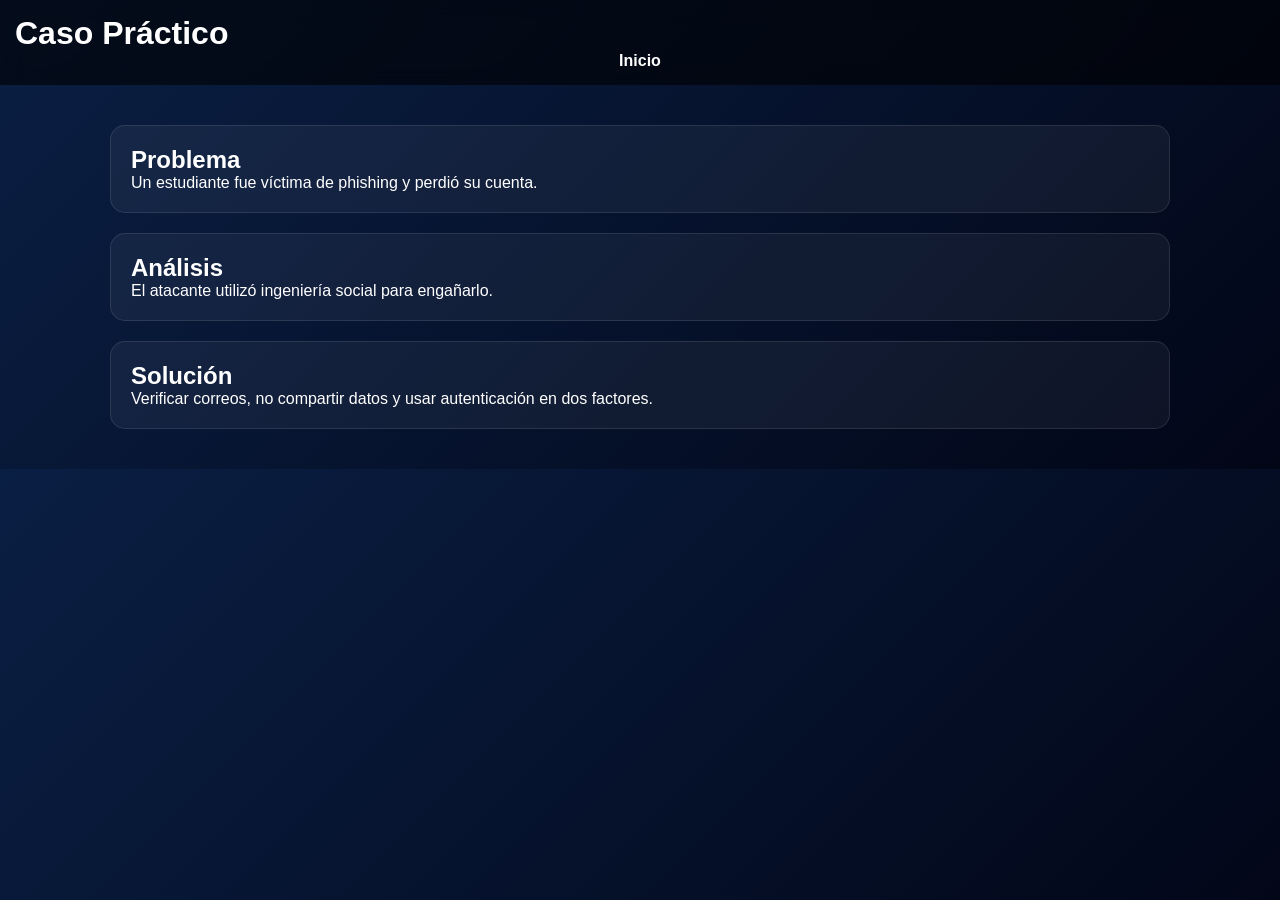
<file: caso.html>
<!DOCTYPE html>
<html>
<head>
  <title>Caso</title>
  <link rel="stylesheet" href="styles.css">
</head>
<body>

<header>
  <h1>Caso Práctico</h1>
  <nav>
    <a href="index.html">Inicio</a>
  </nav>
</header>

<div class="container">

<div class="card">
<h2>Problema</h2>
<p>Un estudiante fue víctima de phishing y perdió su cuenta.</p>
</div>

<div class="card">
<h2>Análisis</h2>
<p>El atacante utilizó ingeniería social para engañarlo.</p>
</div>

<div class="card">
<h2>Solución</h2>
<p>Verificar correos, no compartir datos y usar autenticación en dos factores.</p>
</div>

</div>

</body>
</html>
</file>
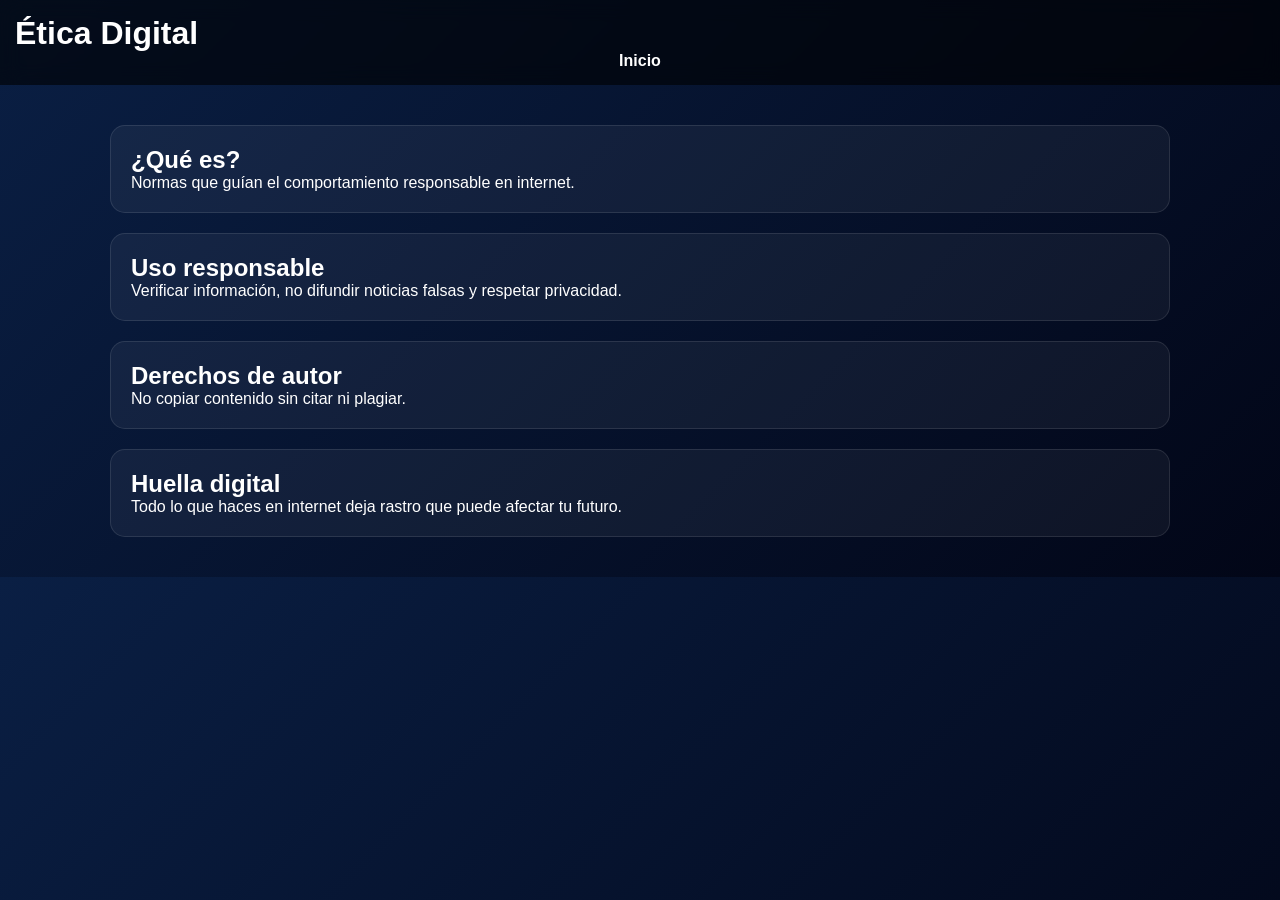
<file: etica.html>
<!DOCTYPE html>
<html>
<head>
  <title>Ética</title>
  <link rel="stylesheet" href="styles.css">
</head>
<body>

<header>
  <h1>Ética Digital</h1>
  <nav>
    <a href="index.html">Inicio</a>
  </nav>
</header>

<div class="container">

<div class="card">
<h2>¿Qué es?</h2>
<p>Normas que guían el comportamiento responsable en internet.</p>
</div>

<div class="card">
<h2>Uso responsable</h2>
<p>Verificar información, no difundir noticias falsas y respetar privacidad.</p>
</div>

<div class="card">
<h2>Derechos de autor</h2>
<p>No copiar contenido sin citar ni plagiar.</p>
</div>

<div class="card">
<h2>Huella digital</h2>
<p>Todo lo que haces en internet deja rastro que puede afectar tu futuro.</p>
</div>

</div>

</body>
</html>
</file>
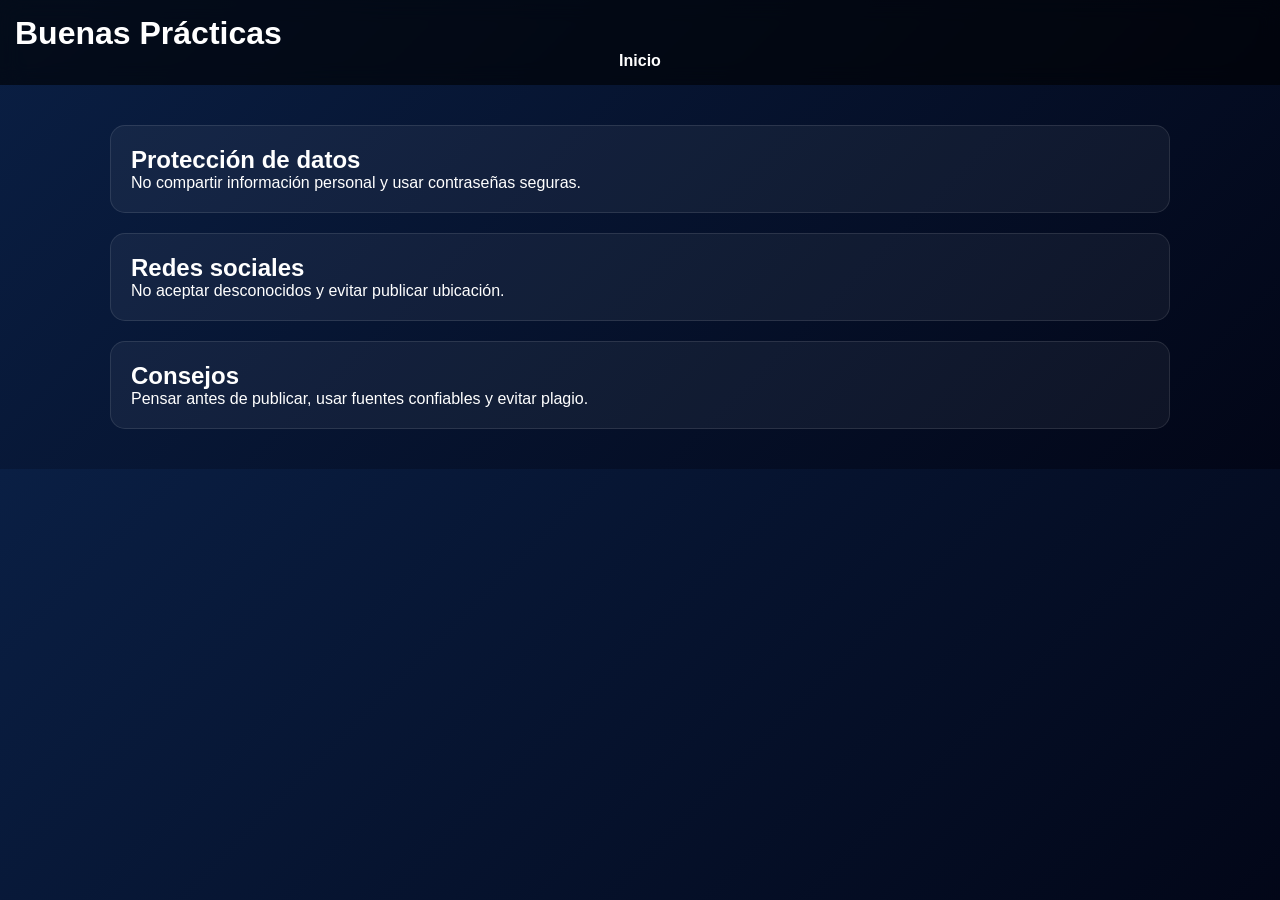
<file: practicas.html>
<!DOCTYPE html>
<html>
<head>
  <title>Prácticas</title>
  <link rel="stylesheet" href="styles.css">
</head>
<body>

<header>
  <h1>Buenas Prácticas</h1>
  <nav>
    <a href="index.html">Inicio</a>
  </nav>
</header>

<div class="container">

<div class="card">
<h2>Protección de datos</h2>
<p>No compartir información personal y usar contraseñas seguras.</p>
</div>

<div class="card">
<h2>Redes sociales</h2>
<p>No aceptar desconocidos y evitar publicar ubicación.</p>
</div>

<div class="card">
<h2>Consejos</h2>
<p>Pensar antes de publicar, usar fuentes confiables y evitar plagio.</p>
</div>

</div>

</body>
</html>
</file>
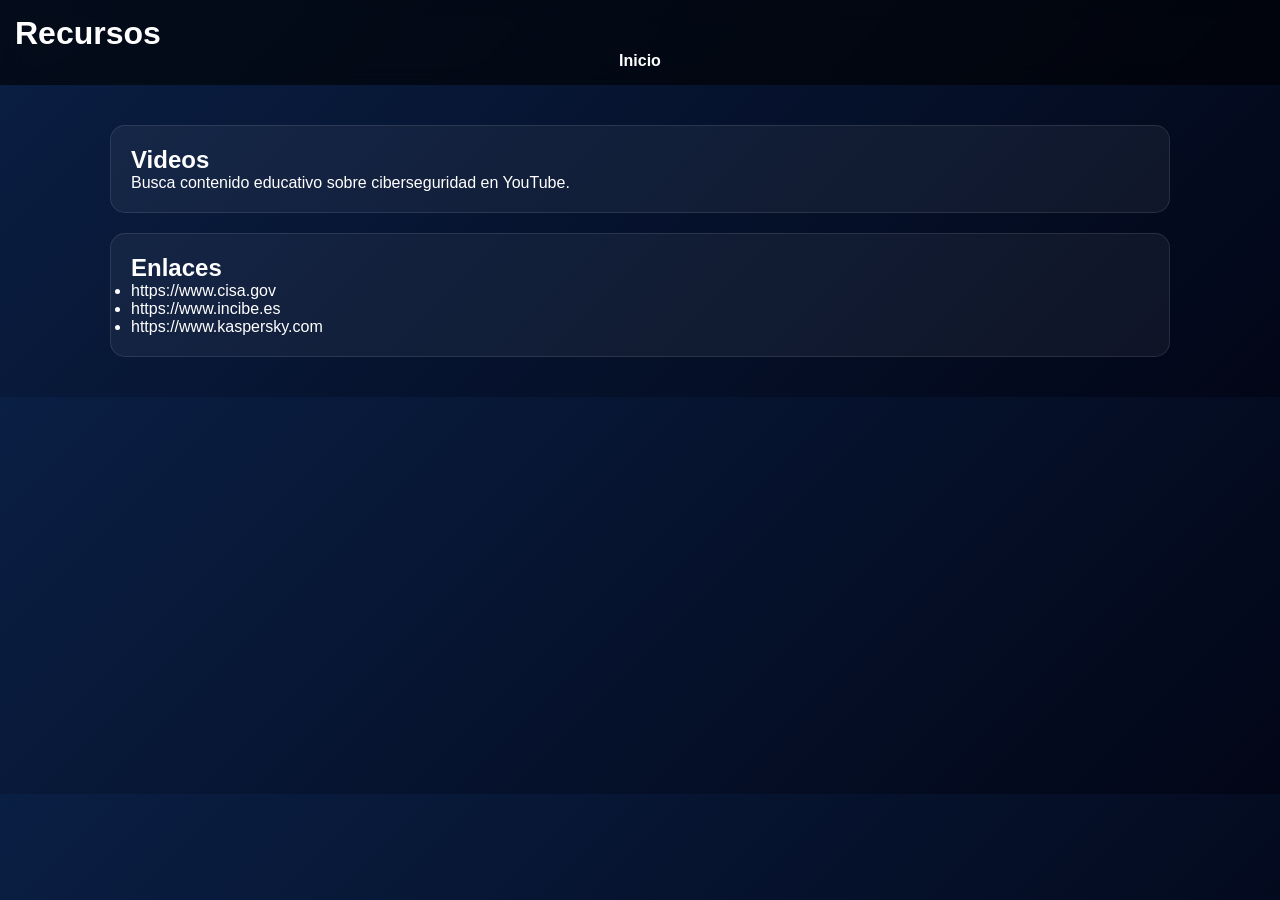
<file: recursos.html>
<!DOCTYPE html>
<html>
<head>
  <title>Recursos</title>
  <link rel="stylesheet" href="styles.css">
</head>
<body>

<header>
  <h1>Recursos</h1>
  <nav>
    <a href="index.html">Inicio</a>
  </nav>
</header>

<div class="container">

<div class="card">
<h2>Videos</h2>
<p>Busca contenido educativo sobre ciberseguridad en YouTube.</p>
</div>

<div class="card">
<h2>Enlaces</h2>
<ul>
<li>https://www.cisa.gov</li>
<li>https://www.incibe.es</li>
<li>https://www.kaspersky.com</li>
</ul>
</div>

</div>

</body>
</html>
</file>
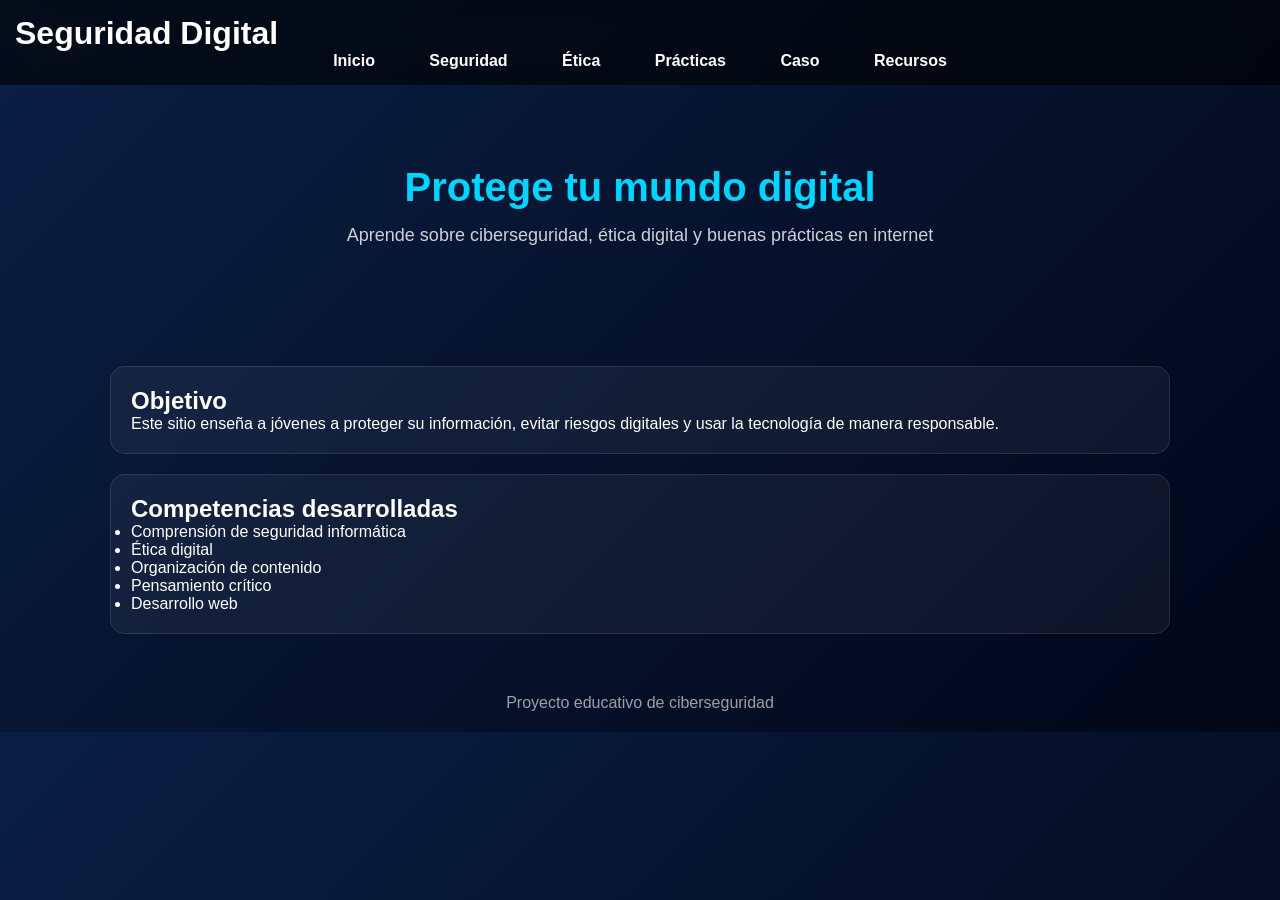
<file: Seguridad.html>
<!DOCTYPE html>
<html>
<head>
  <title>Seguridad Digital</title>
  <link rel="stylesheet" href="styles.css">
</head>
<body>

<header>
  <h1> Seguridad Digital</h1>
  <nav>
    <a href="index.html">Inicio</a>
    <a href="seguridad.html">Seguridad</a>
    <a href="etica.html">Ética</a>
    <a href="practicas.html">Prácticas</a>
    <a href="caso.html">Caso</a>
    <a href="recursos.html">Recursos</a>
  </nav>
</header>

<div class="hero">
  <h1>Protege tu mundo digital</h1>
  <p>Aprende sobre ciberseguridad, ética digital y buenas prácticas en internet</p>
</div>

<div class="container">

  <div class="card">
    <h2> Objetivo</h2>
    <p>Este sitio enseña a jóvenes a proteger su información, evitar riesgos digitales y usar la tecnología de manera responsable.</p>
  </div>

  <div class="card">
    <h2> Competencias desarrolladas</h2>
    <ul>
      <li>Comprensión de seguridad informática</li>
      <li>Ética digital</li>
      <li>Organización de contenido</li>
      <li>Pensamiento crítico</li>
      <li>Desarrollo web</li>
    </ul>
  </div>

</div>

<footer>
  Proyecto educativo de ciberseguridad
</footer>

</body>
</html>
</file>
<file: styles.css>
* {
  margin: 0;
  padding: 0;
  box-sizing: border-box;
}

body {
  font-family: 'Segoe UI', sans-serif;
  background: linear-gradient(135deg, #0a1f44, #020617);
  color: white;
}

/* NAVBAR */
header {
  background: rgba(0,0,0,0.6);
  backdrop-filter: blur(10px);
  padding: 15px;
  position: sticky;
  top: 0;
}

nav {
  text-align: center;
}

nav a {
  color: white;
  margin: 10px;
  text-decoration: none;
  font-weight: bold;
  padding: 8px 15px;
  border-radius: 20px;
  transition: 0.3s;
}

nav a:hover {
  background: #00d4ff;
  color: black;
}

/* HERO */
.hero {
  text-align: center;
  padding: 80px 20px;
}

.hero h1 {
  font-size: 40px;
  color: #00d4ff;
}

.hero p {
  margin-top: 15px;
  font-size: 18px;
  opacity: 0.8;
}

/* CONTENEDOR */
.container {
  max-width: 1100px;
  margin: auto;
  padding: 20px;
}

/* TARJETAS */
.card {
  background: rgba(255,255,255,0.05);
  border-radius: 15px;
  padding: 20px;
  margin: 20px 0;
  transition: 0.3s;
  border: 1px solid rgba(255,255,255,0.1);
}

.card:hover {
  transform: translateY(-8px) scale(1.02);
}

/* BOTONES */
.btn {
  display: inline-block;
  margin-top: 10px;
  padding: 10px 20px;
  background: #00d4ff;
  color: black;
  border-radius: 20px;
  text-decoration: none;
  font-weight: bold;
  transition: 0.3s;
}

.btn:hover {
  background: #00aacc;
}

/* FOOTER */
footer {
  text-align: center;
  padding: 20px;
  opacity: 0.6;
}
</file>
